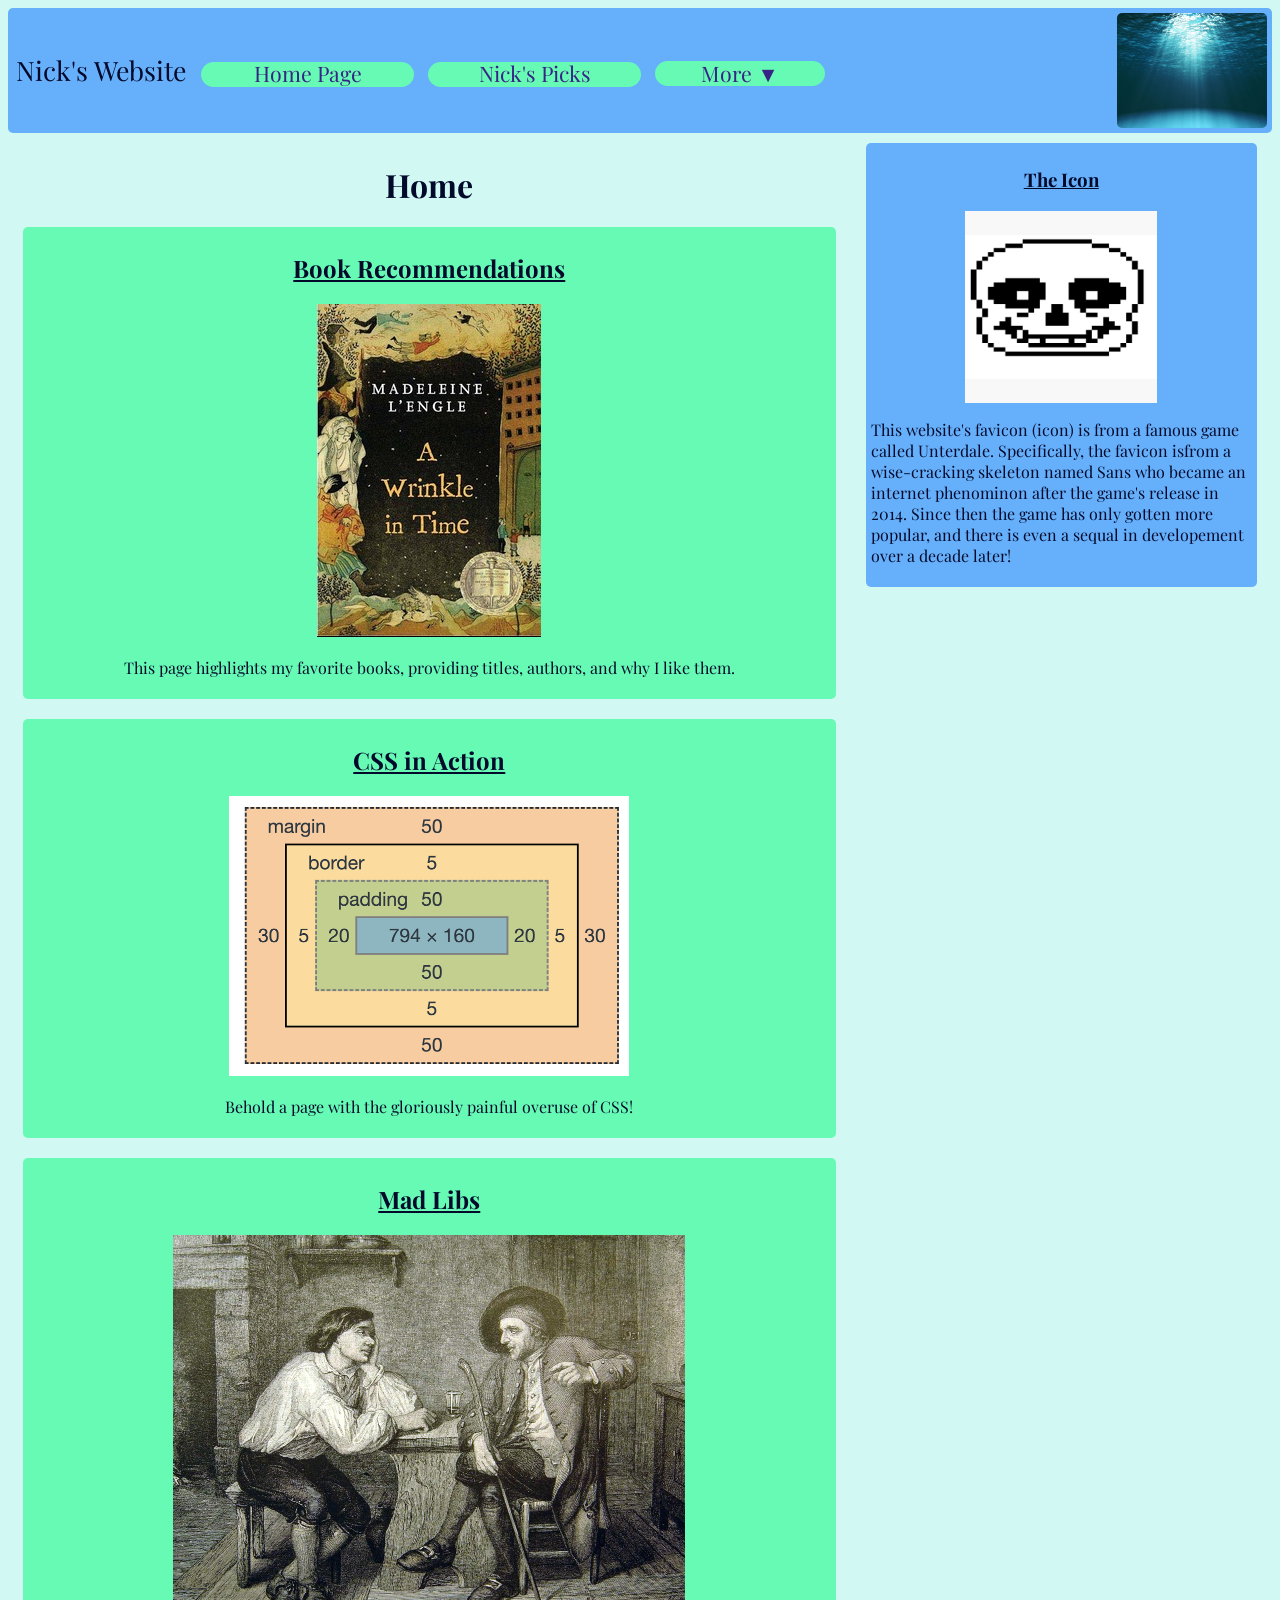
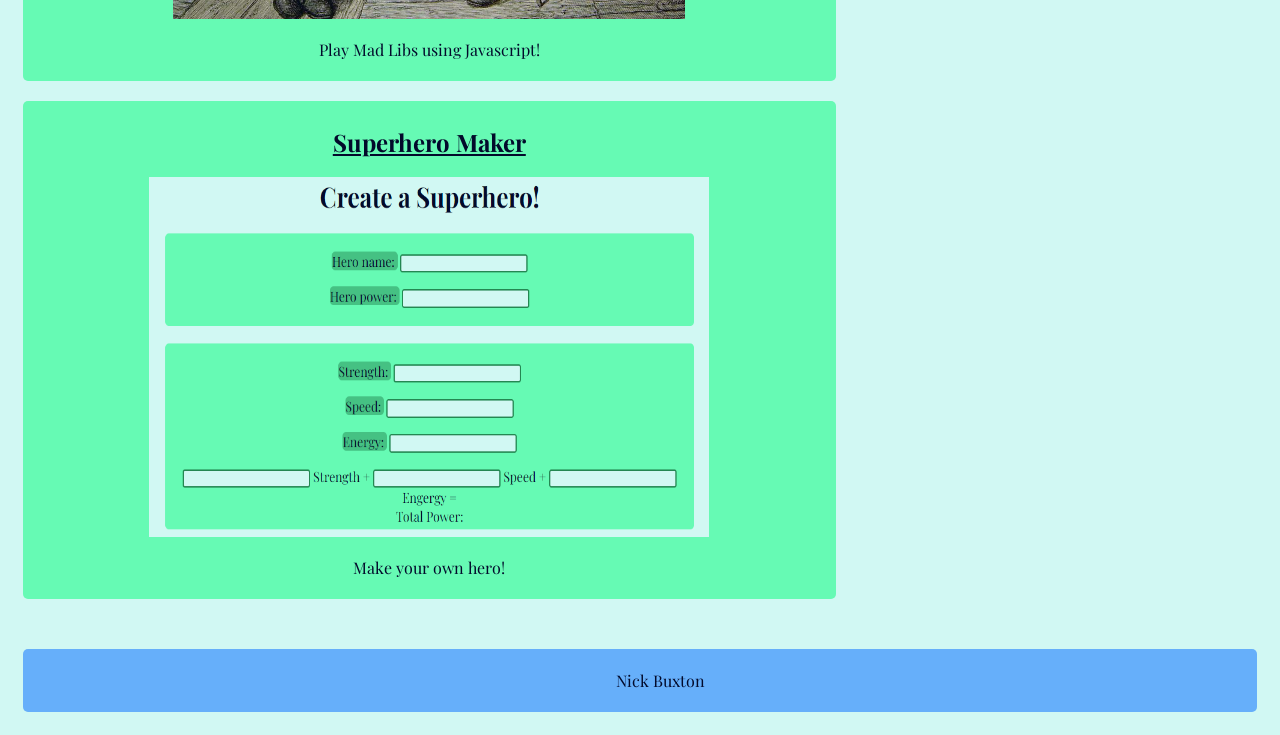
<file: index.html>
<!doctype html>
<html lang="en-US">

<head>
<meta charset="UTF-8">

<title>Main Page</title>

<meta name="description" content="A website for learning">
<meta name="keywords" content="web, html, learning, website, www, .com">
<meta name="author" content= "Nick Buxton">
<meta name="viewport" content="width=device-width, initial-scale=1.0">

<link rel = "stylesheet" type ="text/css" href = "resources/style.css">
<link rel="icon" type="image/png" href="resources/favicon-16x16.png">
<link rel="manifest" href="/site.webmanifest">
</head>

<body>
<header>
    <p>Nick's Website</p>
    <img src = "resources/ocean_icon.jpg"
    alt = "Light filtering through ocean" height = "115" width = "150">
</header>

<nav>
    <ul>
        <li><a href = "index.html" title = "home page">Home Page</a></li>
        <li><a href = "nickspicks.html" title = "Nick's picks">Nick's Picks
            </a></li>
        <li>
            <div class = "dropdown">
                <button>More &#x25BC;</button>
                    <div class = "dropdown-content">
                        <a href = "hw3.html" title = "Link to CSS demonstartion">
                            CSS in Action</a>
                        <a href = "story.html" title = "Link to other Mad Libs page">
                          Javascript Mad Libs</a>
                        <a href = "form.html" title = "Link to superhero maker page">
                            Make a Hero form</a>
                    </div>
            </div>
        </li>
    </ul>
</nav>

<div class = "row">
     <main class = "col-8 col-m-12">
            <h1>Home</h1>
            <section>
                <h2>Book Recommendations</h2>
                <img src = "resources/wrinkleintimecover_resize.jpg" alt = "A Wrinkle in Time Book
                cover" width = "224" height = "333">
                <p>This page highlights my favorite books, providing titles, authors, 
                    and why I like them. 
                </p>
            </section>
            <section>
                <h2>CSS in Action</h2>
                <img src = "resources/CSS-Box-Model.avif" alt = "Box with content, padding, 
                border, and margin" width = "400" height = "280">
                <p>Behold a page with the gloriously painful overuse of CSS!
                </p>
            </section>
            <section>
                <h2>Mad Libs</h2>
                <img src = "resources/advice.jpg" alt = "Man asking for advice" 
                width = "512" height = "384">
                <p>Play Mad Libs using Javascript!</p>
            </section>

            <section>
                <h2>Superhero Maker</h2>
                <img src = "resources/superheroMaker.png" alt = "Superhero Maker
                     page screenshot" width = "560" height = "360">
                <p>Make your own hero!</p>
            </section>
        </main>

    <div class = "col-4">
        <aside>
            <h3>The Icon</h3>
            <img src = "resources/sans_icon.png" alt = "Undertale Sans 
            skull" width = "192" height = "192">
            <p>This website's favicon (icon) is from a famous game called Unterdale.
                Specifically, the favicon isfrom a wise-cracking skeleton named Sans who became
                an internet phenominon after the game's release in 2014. Since then
                the game has only gotten more popular, and there is even a sequal
                    in developement over a decade later!
            </p>
        </aside>
    </div>
</div>

<div class = "row">
        <div class = "col-m-12">
            <footer>
                <ul>
                    <li>Nick Buxton</li>
                </ul>
               
            </footer>
        </div>
    </div>


</body>
</html>
</file>
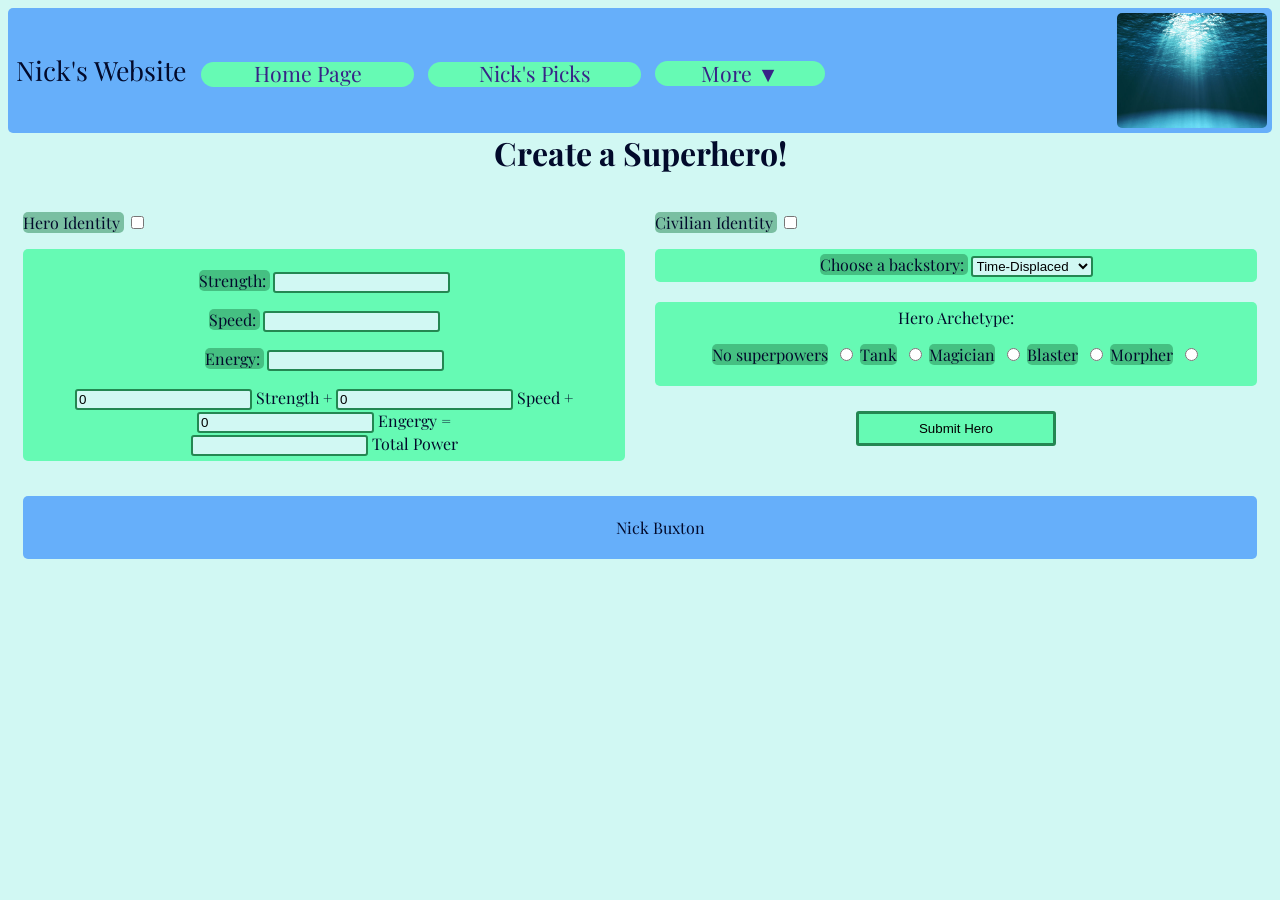
<file: form.html>
<!doctype html>
<html lang="en-US">

<head>
<meta charset="UTF-8">

<title>Make a Superhero</title>

<meta name="description" content="A website for creating your own superhero">
<meta name="keywords" content="superhero, super, hero, metahuman">
<meta name="author" content= "Nick Buxton">
<meta name="viewport" content="width=device-width, initial-scale=1.0">

<link rel = "stylesheet" type ="text/css" href = "resources/style.css">
<link rel="stylesheet" type="text/css" href="resources/formStyle.css">
<link rel="icon" type="image/png" href="resources/favicon-16x16.png">
<link rel="manifest" href="/site.webmanifest">
<script src="resources/form.js"></script>
</head>

<body>
<header>
    <p>Nick's Website</p>
    <img src = "resources/ocean_icon.jpg"
    alt = "Light filtering through ocean" height = "115" width = "150">
</header>

<nav>
    <ul>
        <li><a href = "index.html" title = "home page">Home Page</a></li>
        <li><a href = "nickspicks.html" title = "Nick's picks">Nick's Picks
            </a></li>
        <li>
            <div class = "dropdown">
                <button>More &#x25BC;</button>
                    <div class = "dropdown-content">
                        <a href = "hw3.html" title = "Link to CSS demonstartion">
                            CSS in Action</a>
                        <a href = "story.html" title = "Link to other Mad Libs page">
                          Javascript Mad Libs</a>
                        <a href = "form.html" title = "Link to superhero maker page">
                            Make a Hero form</a>
                    </div>
            </div>
        </li>
    </ul>
</nav>

<main>
<br>
<h1>Create a Superhero!</h1>
<form method="post" action ="https://icarus.cs.weber.edu/~linda/cs2350/submit.php">

<div class="row>">
    <div class="col-6 formCol">
        <!--collapsible form hero id-->
        <p>
            <label for="showHeroSec">Hero Identity </label>
            <input type="checkbox" id="showHeroSec" name="showHeroSec">
        </p>
        <section id="heroIdSection" style="display:none">
            <p>
            <label for="heroName"> Hero name: </label>
            <input type="text" id="heroName" name="heroName">
            </p>

            <p>
            <label for="heroPower"> Hero power: </label>
            <input type="text" id="heroPower" name="heroPower">
            </p>

        </section>

        <section id="stats">
            <p>
                <label for="strength"> Strength: </label>
                <input type="text" name="strength" id="strength">
            </p>
            <p>
                <label for="speed"> Speed: </label>
                <input type="text" name="speed" id="speed">
            </p>
            <p>
                <label for="energy"> Energy: </label>
                <input type="text" name="energy" id="energy">
            </p>
            
            <!--divide user input by 10, round-->
            <input type="text" id="strDisplay" name ="strDisplay" readonly value="0"> Strength +
            <input type="text" id="spdDisplay" name ="spdDisplay" readonly value="0"> Speed +
            <input type="text" id="engDisplay" name ="engDisplay" readonly value="0"> Engergy =
            <br>
            <input type="text" id="totPower" name ="totPower" readonly> Total Power
        </section>
    </div>

    <div class="col-6 formCol">
        <!--collapsible form secret id-->
        <p>
            <label for="showCivSec">Civilian Identity </label>
            <input type="checkbox" id="showCivSec" name="showCivSec">
        </p>
        <section id ="civIdSection" style="display:none">
            <p>
            <label for="civName"> Civilian name: </label>
            <input type="text" id="civName" name="civName">
            </p>

            <p>
            <label for="civJob"> Civilian Occupation: </label>
            <input type="text" id="civJob" name="civJob">
            </p>
        </section>
        <!--dropdownlist-->
        <section id ="backstorySection">
            <label for="heroBackstory"> Choose a backstory: </label>
            <select id="heroBackstory" name="heroBackstory">
                <option value="1">Time-Displaced</option>
                <option value="2">Mutant</option>
                <option value="3">Rich Person</option>
                <option value="4">Reformed Villian</option>
                <option value="5">Teenager</option>
            </select>
        </section>
        <!--checkbox/radio-->
        <section id="archetypeSection">
            Hero Archetype:
            <br>
            <p>
            <label for="unpowered">No superpowers</label>
            <input type="radio" id="unpowered" name="archetype" value="unpowered">
            </p>
            
            <p>
            <label for="tank">Tank</label>
            <input type="radio" id="tank" name="archetype" value="tank">
            </p>
            
            <p>
            <label for="magician">Magician</label>
            <input type="radio" id="magician" name="archetype" value="magician">
            </p>

            <p>
            <label for="blaster">Blaster</label>
            <input type="radio" id="blaster" name="archetype" value="blaster">
            </p>

            <p>
            <label for="morpher">Morpher</label>
            <input type="radio" id="morpher" name="archetype" value="morpher">
            </p>
        </section>

        <section id="submitSection">
            <input type="submit" id="submit" name="submit" value="Submit Hero"> 
        </section>
    </div>   
</div>
</form>
</main>


<div class = "row">
        <div class = "col-m-12">
            <footer>
                <ul>
                    <li>Nick Buxton</li>
                </ul>
               
            </footer>
        </div>
</div>


</body>
</html>
</file>
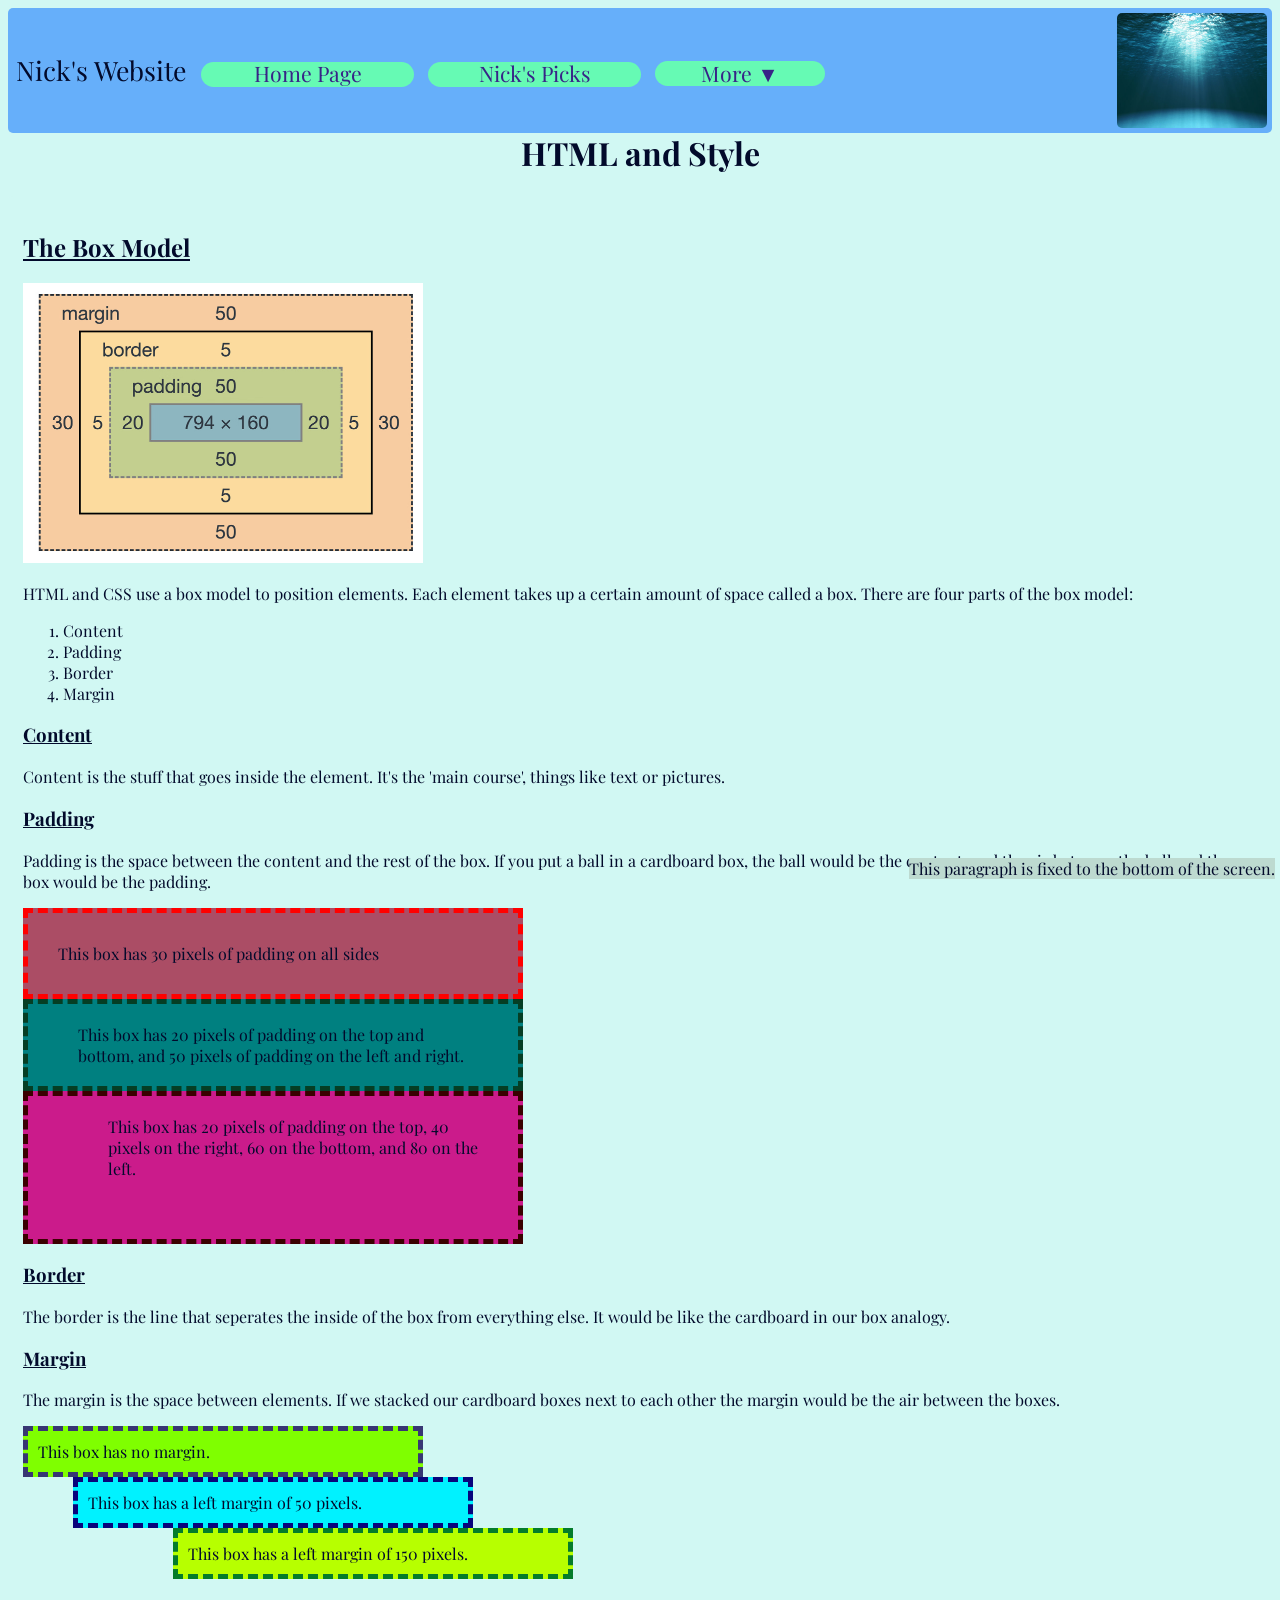
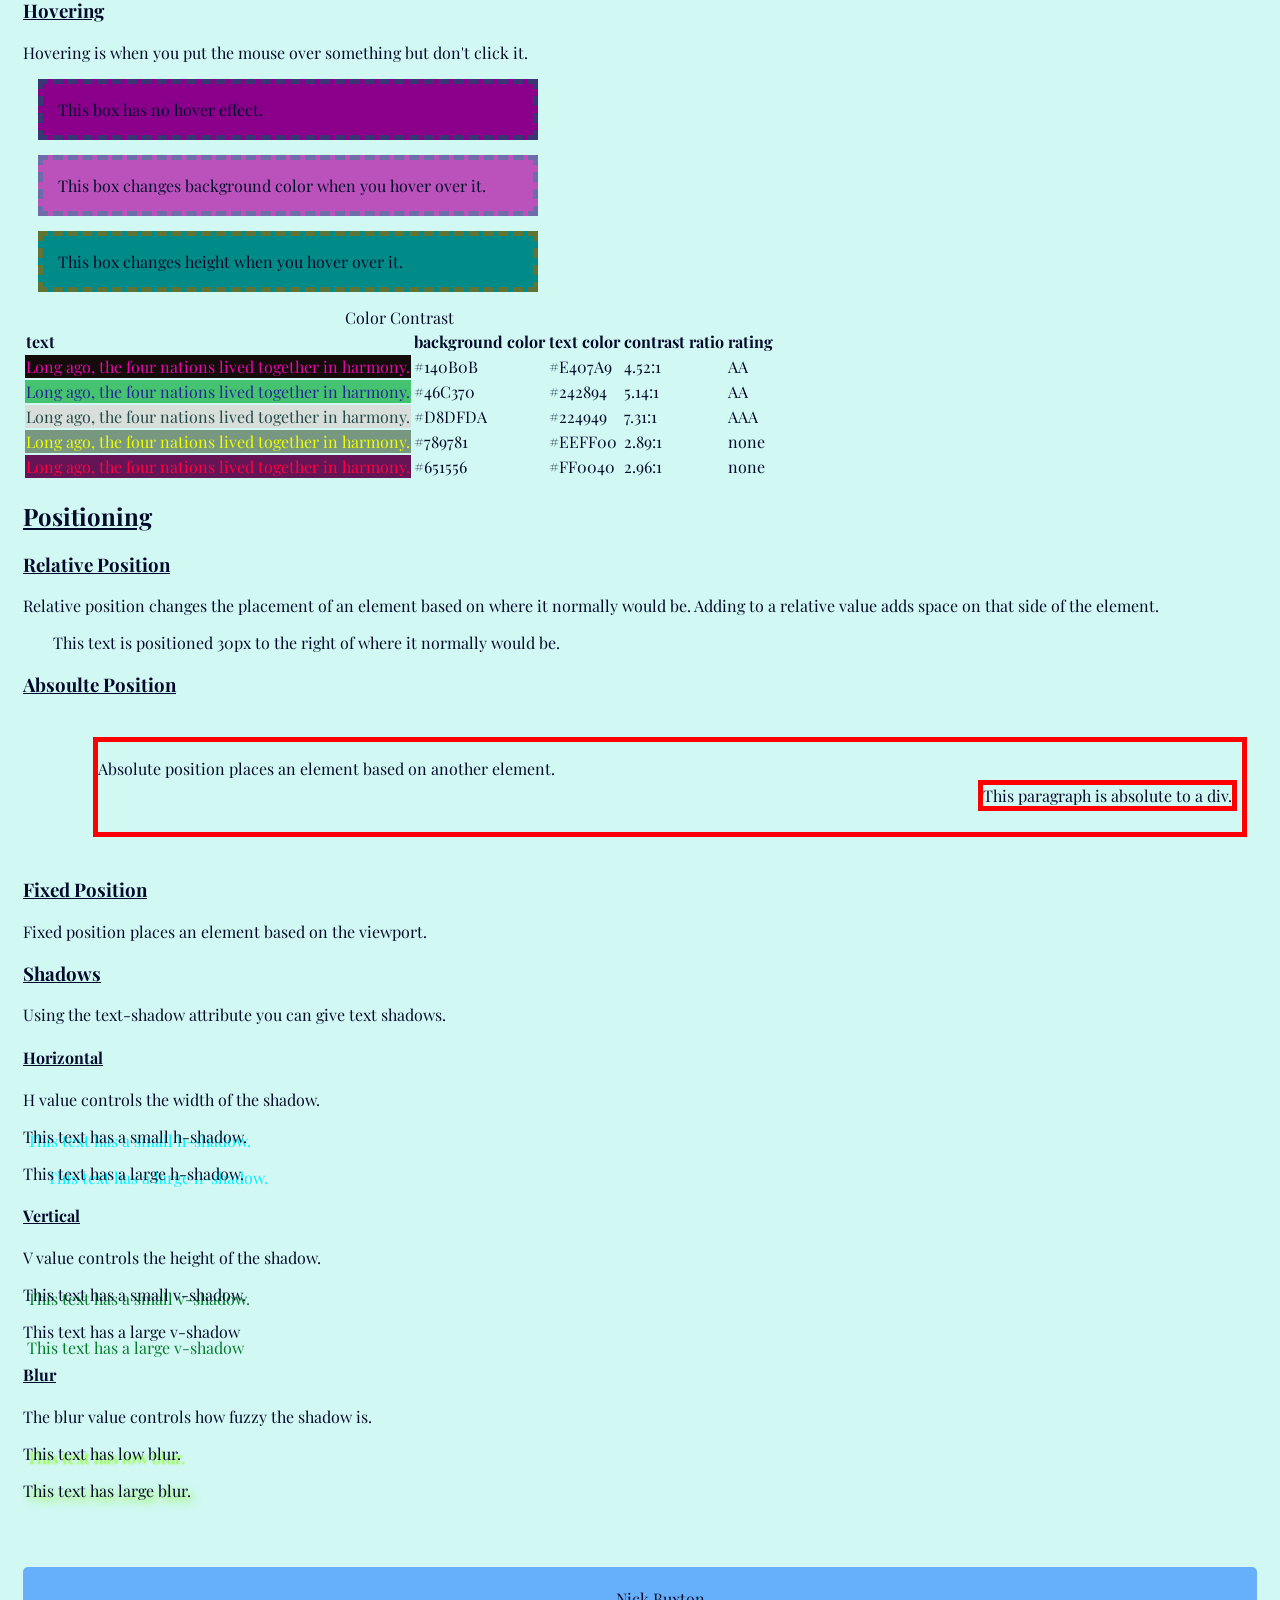
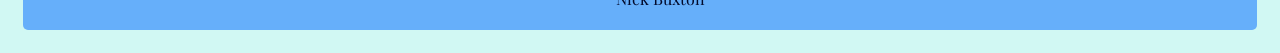
<file: hw3.html>
<!doctype html>
<html lang="en-US">

<head>
<meta charset="UTF-8">

<title>HTML and Style</title>

<meta name="description" content="Adding styling to an HTML page">
<meta name="keywords" content="CSS, style, stylesheet, HTML, web, webpage">
<meta name="author" content= "Nick Buxton">
<meta name="viewport" content="width=device-width, initial-scale=1.0">

<link rel = "stylesheet" type = "text/css" href = "resources/hw3_style.css">
<link rel = "stylesheet" type ="text/css" href = "resources/style.css">
<link rel="icon" type="image/png" href="resources/favicon-16x16.png">
<link rel="manifest" href="/site.webmanifest">
</head>

<body>
    <header>
        <p>Nick's Website</p>
        <img src = "resources/ocean_icon.jpg"
        alt = "Light filtering through ocean" height = "115" width = "150">
    </header>
    
    <nav>
    <ul>
        <li><a href = "index.html" title = "home page">Home Page</a></li>
        <li><a href = "nickspicks.html" title = "Nick's picks">Nick's Picks
            </a></li>
        <li>
            <div class = "dropdown">
                <button>More &#x25BC;</button>
                    <div class = "dropdown-content">
                        <a href = "hw3.html" title = "Link to CSS demonstartion">
                            CSS in Action</a>
                        <a href = "story.html" title = "Link to other Mad Libs page">
                          Javascript Mad Libs</a>
                        <a href = "form.html" title = "Link to superhero maker page">
                            Make a Hero form</a>
                    </div>
            </div>
        </li>
    </ul>
</nav>

    <main>
        <br>
        <h1>HTML and Style</h1>

    <section class="breakoutSection">
        <h2>The Box Model</h2>
        <img src = "resources/CSS-Box-Model.avif" alt = "Box with content, padding, 
        border, and margin" width = "400" height = "280">
        <p>HTML and CSS use a box model to position elements. Each element 
            takes up a certain amount of space called a box. There are four parts 
            of the box model:
        </p>
            <ol>
                <li>Content</li>
                <li>Padding</li>
                <li>Border</li>
                <li>Margin</li>
            </ol>
    
        <h3>Content</h3>
        <p>Content is the stuff that goes inside the element. It's the 'main 
            course', things like text or pictures.
        </p>
    
        <h3>Padding</h3>
        <p>Padding is the space between the content and the rest of the box. If 
            you put a ball in a cardboard box, the ball would be the content, and
             the air between the ball and the box would be the padding.
        </p>
    
        <div class = "smallPad">This box has 30 pixels of padding on all sides</div>
        <div class = "medPad">This box has 20 pixels of padding on the top and 
            bottom, and 50 pixels of padding on the left and right.
        </div>
        <div class = "largePad">This box has 20 pixels of padding on the top, 
            40 pixels on the right, 60 on the bottom, and 80 on the left.
        </div>
    
        <h3>Border</h3>
        <p>The border is the line that seperates the inside of the box from 
            everything else. It would be like the cardboard in our box 
            analogy.
        </p>
    
        <h3>Margin</h3>
        <p>The margin is the space between elements. If we stacked our cardboard 
            boxes next to each other the margin would be the air between the boxes.
        </p>
    
        <div class = "noMargin">This box has no margin.</div>
        <div class = "someMargin">This box has a left margin of 50 pixels.</div>
        <div class = "largeMarge">This box has a left margin of 150 pixels.</div>
    
        <h3>Hovering</h3>
        <p>Hovering is when you put the mouse over something but don't click it.</p>
        <div class = "normalDiv">This box has no hover effect.</div>
        <div class = "bgColorDiv">This box changes background color when you hover over it.</div>
        <div class = "heightDiv">This box changes height when you hover over it.</div>
    
        <table>
            <caption>Color Contrast</caption>
            <tr>
                <th>text</th>
                <th>background color</th>
                <th>text color</th>
                <th>contrast ratio</th>
                <th>rating</th>
            </tr>
            <tr>
                <td class = "pnkBlk">Long ago, the four nations lived together in harmony.</td>
                <td>#140B0B</td>
                <td>#E407A9</td>
                <td>4.52:1</td>
                <td>AA</td>
            </tr>
            <tr>
                <td class = "bluGrn">Long ago, the four nations lived together in harmony.</td>
                <td>#46C370</td>
                <td>#242894</td>
                <td>5.14:1</td>
                <td>AA</td>
            </tr>
            <tr>
                <td class = "cynGry">Long ago, the four nations lived together in harmony.</td>
                <td>#D8DFDA</td>
                <td>#224949</td>
                <td>7.31:1</td>
                <td>AAA</td>
            </tr>
            <tr>
                <td class = "yloOlv">Long ago, the four nations lived together in harmony.</td>
                <td>#789781</td>
                <td>#EEFF00</td>
                <td>2.89:1</td>
                <td>none</td>
            </tr>
            <tr>
                <td class = "prpRd">Long ago, the four nations lived together in harmony.</td>
                <td>#651556</td>
                <td>#FF0040</td>
                <td>2.96:1</td>
                <td>none</td>
            </tr>
        </table>
    
        <h2>Positioning</h2>
        <h3>Relative Position</h3>
        <p>Relative position changes the placement of an element based on where it 
            normally would be. Adding to a relative value adds space on that side 
            of the element.
        </p>
    
        <p class = "rel_p">This text is positioned 30px to the right of where it 
            normally would be.
        </p>
    
        <h3>Absoulte Position</h3>
        <div class = "anchorDiv">
        <p>Absolute position places an element based on another element.</p>
        <p class = "abs_p">This paragraph is absolute to a div.</p>
        </div>
    
        <h3>Fixed Position</h3>
        <p>Fixed position places an element based on the viewport.</p>
        <p class = "fixed_p">This paragraph is fixed to the bottom of the screen.</p>
    
        <h3>Shadows</h3>
        <p>Using the text-shadow attribute you can give text shadows.</p>
    
        <h4>Horizontal</h4>
        <p>H value controls the width of the shadow.</p>
        <p class = "small_h">This text has a small h-shadow.</p>
        <p class = "large_h">This text has a large h-shadow.</p>
    
        <h4>Vertical</h4>
        <p>V value controls the height of the shadow.</p>
        <p class = "small_v">This text has a small v-shadow.</p>
        <p class = "large_v">This text has a large v-shadow</p>
    
        <h4>Blur</h4>
        <p>The blur value controls how fuzzy the shadow is.</p>
        <p class = "small_blur">This text has low blur.</p>
        <p class = "large_blur">This text has large blur.</p>
    </section>
    </main>

    <div class = "row">
        <div class = "col-m-12">
            <footer>
                <ul>
                    <li>Nick Buxton</li>
                </ul>
               
            </footer>
        </div>
    </div>
    
</body>

</html>
</file>
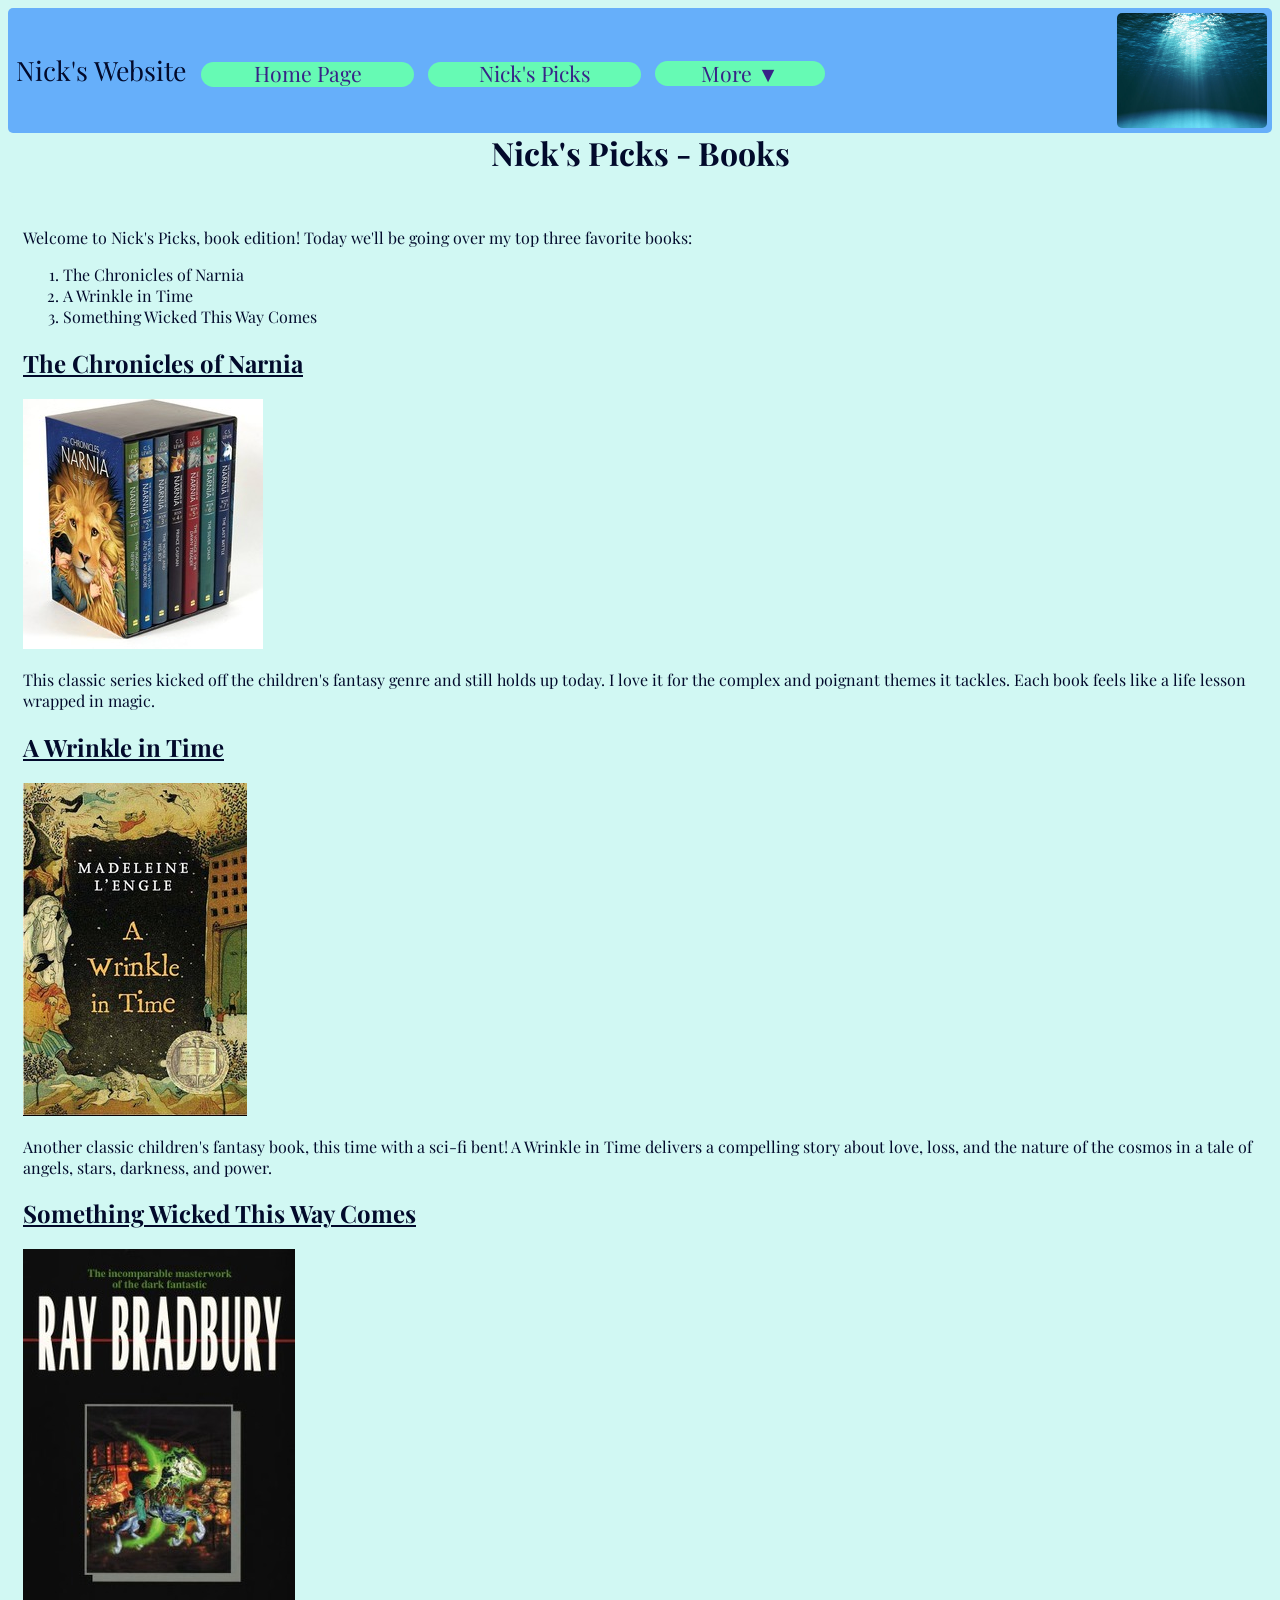
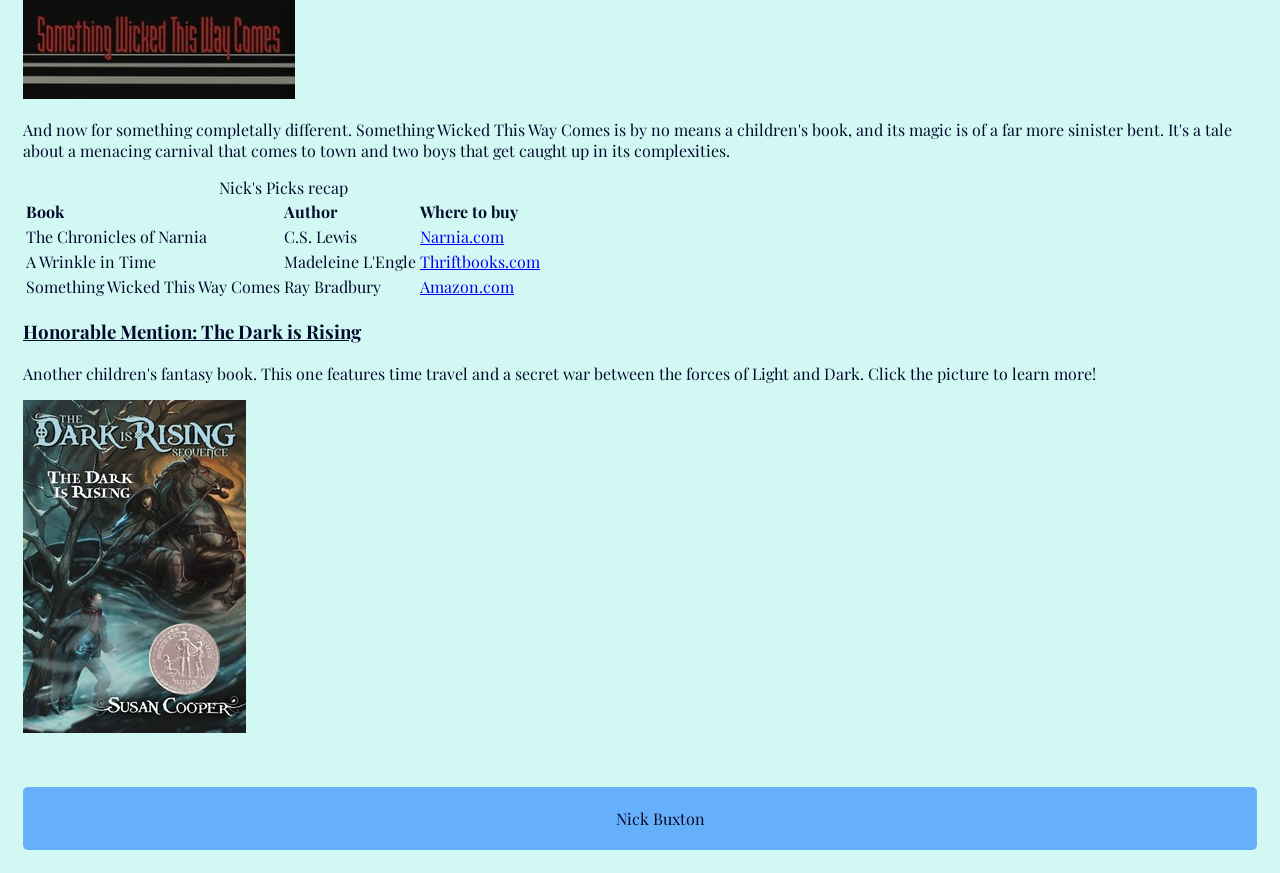
<file: nickspicks.html>
<!doctype html>
<html lang="en-US">

<head>
<meta charset="UTF-8">

<title>Nick's Picks</title>

<meta name="description" content="List of Nick Buxton's top books">
<meta name="keywords" content="books, book review, reading, writing">
<meta name="author" content= "Nick Buxton">
<meta name="viewport" content="width=device-width, initial-scale=1.0">

<link rel = "stylesheet" type ="text/css" href = "resources/style.css">
<link rel="icon" type="image/png" href="resources/favicon-16x16.png">
<link rel="manifest" href="/site.webmanifest">
</head>

<body>
    <header>
        <p>Nick's Website</p>
        <img src = "resources/ocean_icon.jpg"
        alt = "Light filtering through ocean" height = "115" width = "150">
    </header>
    
    <nav>
    <ul>
        <li><a href = "index.html" title = "home page">Home Page</a></li>
        <li><a href = "nickspicks.html" title = "Nick's picks">Nick's Picks
            </a></li>
        <li>
            <div class = "dropdown">
                <button>More &#x25BC;</button>
                    <div class = "dropdown-content">
                        <a href = "hw3.html" title = "Link to CSS demonstartion">
                            CSS in Action</a>
                        <a href = "story.html" title = "Link to other Mad Libs page">
                          Javascript Mad Libs</a>
                        <a href = "form.html" title = "Link to superhero maker page">
                            Make a Hero form</a>
                    </div>
            </div>
        </li>
    </ul>
</nav>

    <main>
        <br>
        <h1>Nick's Picks - Books</h1>

        <section class = "breakoutSection">
        <p>Welcome to Nick's Picks, book edition! Today we'll be going over my top
            three favorite books:
        </p>
            <ol>
                <li>The Chronicles of Narnia</li>
                <li>A Wrinkle in Time</li>
                <li>Something Wicked This Way Comes</li>
            </ol>
    
        <h2>The Chronicles of Narnia</h2>
        <img src = "resources/chroniclesofnarniabox_resize.jpg" alt = "The Chronicles of 
        Narnia boxed set" width = "240" height = "250">
        <p>This classic series kicked off the children's fantasy genre and still
            holds up today. I love it for the complex and poignant themes it 
            tackles. Each book feels like a life lesson wrapped in magic.
        </p>
    
        <h2>A Wrinkle in Time</h2>
        <img src = "resources/wrinkleintimecover_resize.jpg" alt = "A Wrinkle in Time Book
            cover" width = "224" height = "333">
        <p>Another classic children's fantasy book, this time with a sci-fi bent!
            A Wrinkle in Time delivers a compelling story about love, loss, and the
            nature of the cosmos in a tale of angels, stars, darkness, and power.
        </p>
    
    
        <h2>Something Wicked This Way Comes</h2>
        <img src = "resources/somethingWickedCover_resize.jpg" alt = "Something Wicked 
            This Way Comes cover" width = "272" height = "450">
        <p>And now for something completally different. Something Wicked This Way 
            Comes is by no means a children's book, and its magic is of a far more
            sinister bent. It's a tale about a menacing carnival that comes to town
            and two boys that get caught up in its complexities.
        </p>
        
        <table>
            <caption>Nick's Picks recap</caption>
            <tr>
                <th>Book</th>
                <th>Author</th>
                <th>Where to buy</th>
            </tr>
            <tr>
                <td>The Chronicles of Narnia</td>
                <td>C.S. Lewis</td>
                <td><a href = "https://www.narnia.com/books" title = "Narnia.com">
                    Narnia.com</a></td>
            </tr>
            <tr>
                <td>A Wrinkle in Time</td>
                <td>Madeleine L'Engle</td>
                <td><a href = "https://www.thriftbooks.com/w/a-wrinkle-in-time_madeleine-lengle/248351/item/5642943/?utm_source=google&utm_medium=cpc&utm_campaign=shopping_everything_else_customer_acquisition&utm_adgroup=&utm_term=&utm_content=593719077582&gad_source=1&gclid=CjwKCAiA44OtBhAOEiwAj4gpOVXurQgvvJl_T5rpoIqqnqfYaIb4sXoyn4l1bdqbKfWiKimhhYGZQRoCLlEQAvD_BwE#idiq=5642943&edition=3712775"
                    title = "Thriftbooks.com">Thriftbooks.com</a></td>
            </tr>
            <tr>
                <td>Something Wicked This Way Comes</td>
                <td>Ray Bradbury</td>
                <td><a href = "https://www.amazon.com/Something-Wicked-This-Way-Comes/dp/1501167715/ref=asc_df_1501167715/?tag=hyprod-20&linkCode=df0&hvadid=312057607832&hvpos=&hvnetw=g&hvrand=11363192852297419656&hvpone=&hvptwo=&hvqmt=&hvdev=c&hvdvcmdl=&hvlocint=&hvlocphy=9029703&hvtargid=pla-449169744939&psc=1&mcid=90f47d5bbd3136d2b5e36c2013a886ba&gclid=CjwKCAiA44OtBhAOEiwAj4gpOeXiDHJzUVlZRpHQGDUlAZXhar0nQCXfsYDk4Hg6cbtm-j3kK1ukKRoCoLwQAvD_BwE"
                    title = "Amazon.com">Amazon.com</a></td>
            </tr>        
        </table>
    
        <h3>Honorable Mention: The Dark is Rising</h3>
        <p>Another children's fantasy book. This one features time travel and a 
            secret war between the forces of Light and Dark. Click the picture to 
            learn more!
        </p>
        <a href = "https://en.wikipedia.org/wiki/The_Dark_Is_Rising_Sequence" title =
            "Wikipedia page for The Dark is Rising"> 
            <img src = "resources/TheDarkIsRising_resize.jpg" alt = "The Dark Is Rising Cover"
            width = "223" height = "333">
        </a>
        </section>

    </main>

    <div class = "row">
        <div class = "col-m-12">
            <footer>
                <ul>
                    <li>Nick Buxton</li>
                </ul>
               
            </footer>
        </div>
    </div>

</body>
</html>
</file>
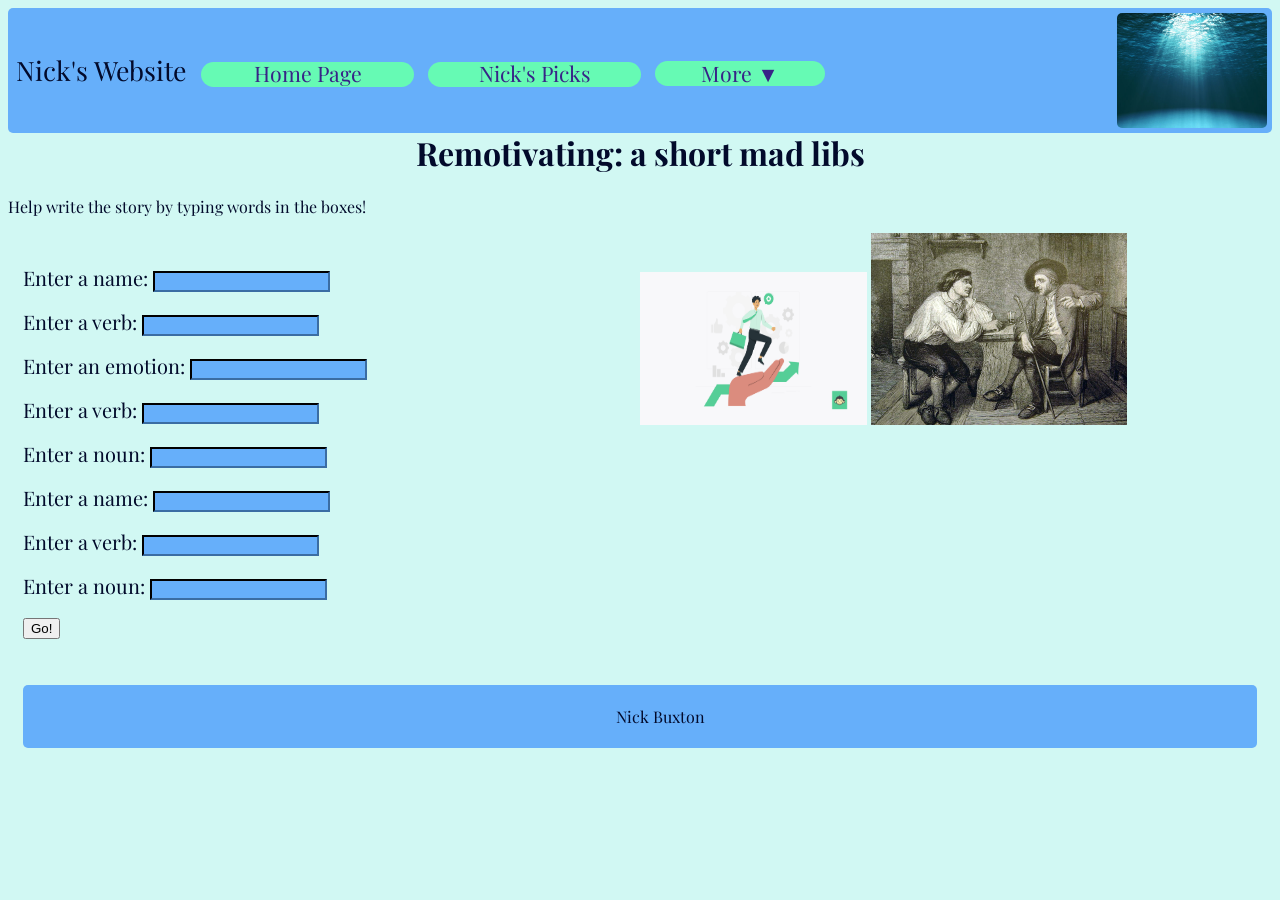
<file: story.html>
<!doctype html>
<html lang="en-US">

<head>
<meta charset="UTF-8">

<title>Remotivating!</title>

<!--FIXME-->
<meta name="description" content="Mad Libs with Javascript">
<meta name="keywords" content="Mad Libs, Javascript, input">
<meta name="author" content= "Nick Buxton">
<meta name="viewport" content="width=device-width, initial-scale=1.0">

<link rel = "stylesheet" type = "text/css" href = "resources/story.css">
<link rel = "stylesheet" type ="text/css" href = "resources/style.css">
<link rel="icon" type="image/png" href="resources/favicon-16x16.png">
<link rel="manifest" href="/site.webmanifest">
</head>

<body>
    <header>
        <p>Nick's Website</p>
        <img src = "resources/ocean_icon.jpg"
        alt = "Light filtering through ocean" height = "115" width = "150">
    </header>
    
 <nav>
    <ul>
        <li><a href = "index.html" title = "home page">Home Page</a></li>
        <li><a href = "nickspicks.html" title = "Nick's picks">Nick's Picks
            </a></li>
        <li>
            <div class = "dropdown">
                <button>More &#x25BC;</button>
                    <div class = "dropdown-content">
                        <a href = "hw3.html" title = "Link to CSS demonstartion">
                            CSS in Action</a>
                        <a href = "story.html" title = "Link to other Mad Libs page">
                          Javascript Mad Libs</a>
                        <a href = "form.html" title = "Link to superhero maker page">
                            Make a Hero form</a>
                    </div>
            </div>
        </li>
    </ul>
</nav>
<main>
    <br>
    <h1>Remotivating: a short mad libs</h1>
    <p>Help write the story by typing words in the boxes!</p>

    <div class = "row">
        <div class = "col-m-6 col-6">
            <p>
                <label for = "lib1">Enter a name: </label>
                <input type = "text" id = lib1>
            </p>
            <p>
                <label for = "lib2">Enter a verb: </label>
                <input type = "text" id = lib2>
            </p>
            <p>
                <label for = "lib3">Enter an emotion: </label>
                <input type = "text" id = lib3>
            </p>
            <p>
                <label for = "lib4">Enter a verb: </label>
                <input type = "text" id = lib4>
            </p>
            <p>
                <label for = "lib5">Enter a noun: </label>
                <input type = "text" id = lib5>
            </p>
            <p>
                <label for = "lib6">Enter a name: </label>
                <input type = "text" id = lib6>
            </p>
            <p>
                <label for = "lib7">Enter a verb: </label>
                <input type = "text" id = lib7>
            </p>
            <p>
                <label for = "lib8">Enter a noun: </label>
                <input type = "text" id = lib8>
            </p>
            <button onClick="madLibs()">Go!</button>
        </div>
            <img src = "resources/motivate.png" width = "227" height = "153" alt = 
                "Man running toward goals">
            <img src = "resources/advice.jpg" width = "256" height = "192" alt = 
                "Man asking for advice">
    </div>    

    <p id = "madLib"></p>
    

</main>

<div class = "row">
    <div class = "col-m-12">
        <footer>
            <ul>
                <li>Nick Buxton</li>
            </ul>
           
        </footer>
    </div>
</div>

<script src = "madLibs.js"></script>
</body>

</html>
</file>
<file: resources/style.css>
@font-face{
    font-family: Playfair;
    src: url(PlayfairDisplay-VariableFont_wght.ttf);
}

/*mobile*/

[class *= "col-"]{
    width:100%;
}

* {
    box-sizing: border-box;
}

header{
    background-color: #66AFFA;
    margin:0px;
    padding: 5px 0px 5px 8px;
    height:60px;
    border-radius: 5px;
}

header p {
    font-size:20pt;
    text-align:center;
    line-height:15px;
}

nav ul{
    list-style-type:none;
    margin:0;
    padding:0;
}

nav a, nav button{
    text-decoration: none;
    background-color:#66FAB4;
    padding: 8px 0px;
    border-radius: 80px;
    margin:2px 0px;
    line-height: 13px;
    display:block;
    height:25px;
    width:100%;
    text-align:center;
    color:#382487;
}

nav button{
    border:none;
    font-family: Playfair; 
    font-size:12pt;
    /*move down 2px*/
}

nav a:hover, nav button:hover{
    background-color:#248752;
    color:#D1F8F3 ;
}

nav .dropdown-content{
    display:none;
}

nav .dropdown:hover .dropdown-content{
    display:block;
  }


header img{
   display:none;
}

body{
    background-color:#D1F8F3 ;
    font-family: Playfair;
    color:#020a2b;
}

main section{
    background-color: #66FAB4;
    border-radius:5px;
    padding: 5px;
    margin-bottom:20px;
    text-align:center;
}

.breakoutSection {
    padding: 15px;
    margin-bottom: 20px;
    background-color: #D1F8F3;
    text-align:left;
}

h1{
    text-align:center;
}

h2,h3,h4,h5,h6{
    text-decoration: underline;
}

aside{
    background-color: #66AFFA;
    border-radius:5px;
    padding:5px;
    margin-bottom:3px;
}

aside h3{
    text-align:center;
}

aside img{
    max-width: 100%;
    display:block;
    margin:auto;
}

footer{
    background-color: #66AFFA;
    text-align:center;
    border-radius: 5px;
    padding:5px;
    /*position:absolute;*/
}

footer ul{
    list-style-type: none;
}

footer li{
    display:inline-block;
    margin: 0px 22px;
}

      /*each class w/ col-*/
      [class*="col-"]{
        float:left;
        padding:15px;
      }
      
      /*keeps rows in the right spot*/
      .row::after{
        content:"";
        clear:both;
        display:table;
      }

/*tablet*/
@media only screen and (min-width:750px){
    header img{
        display:inline;
        float:right;
        margin-right:5px;
        border-radius:5px;
        margin-top:-63px;
    }

    header{
        height:125px;
    }

    header p{
        text-align:left;
        line-height:10px;
        padding-right:25px;
    }

    nav li{
        display:inline-block;
        margin-left:3px;
        margin-right:3px;
    }

    nav a, nav button{
        padding: 3px;
        width:170px;
    }

    nav{
        margin-top:-60px;
        float:left;
    }

    /*to make abs work for content*/
    nav .dropdown{
        position:relative;
    }

    nav .dropdown-content{
        position:absolute;
        margin-top:-2px;
    }

    .col-m-1 {width: 8.33%;}
    .col-m-2 {width: 16.66%;}
    .col-m-3 {width: 25%;}
    .col-m-4 {width: 33.33%;}
    .col-m-5 {width: 41.66%;}
    .col-m-6 {width: 50%;}
    .col-m-7 {width: 58.33%;}
    .col-m-8 {width: 66.66%;}
    .col-m-9 {width: 75%;}
    .col-m-10 {width: 83.33%;}
    .col-m-11 {width: 91.66%;}
    .col-m-12 {width: 100%;}
}

/*desktop*/
@media only screen and (min-width:1150px){
    header p{
        line-height:60px;
    }

    header img{
        margin-top:-113px;
    }

    nav{
        margin-top:-74px;
        margin-left:190px;
        float:none;
    }

    nav li{
        font-size:16pt;
        margin-right:7px;
    }

    nav a{
        padding:5px;
        width:213px;
    }

    nav button{
        font-size:16pt;
    }

    .col-1 {width: 8.33%;}
    .col-2 {width: 16.66%;}
    .col-3 {width: 25%;}
    .col-4 {width: 33.33%;}
    .col-5 {width: 41.66%;}
    .col-6 {width: 50%;}
    .col-7 {width: 58.33%;}
    .col-8 {width: 66.66%;}
    .col-9 {width: 75%;}
    .col-10 {width: 83.33%;}
    .col-11 {width: 91.66%;}
    .col-12 {width: 100%;}
}
</file>
<file: resources/formStyle.css>
input, select{
    background-color: #D1F8F3;
    border: 2px solid #248752;
    border-radius: 3px;
}

label{
    background: rgba(36, 135, 82, .5);
    margin-right:3px;
    border-radius:5px;
}

.formCol{
    padding-bottom:0px;
    padding-top:0px;
}

option{
    display:inline-block;
}

#archetypeSection p{
  display:inline-block;  
}

#archytpeSection label{
    margin-right:0px;
}

#archetypeSection{
    width:100%;
}

#submit{
    background-color: #66FAB4;
    border:3px solid #248752;
    width:200px;
    margin-left: auto;
    margin-right:auto;
    padding:7px;
}

#submitSection{
    background-color: transparent;
}
</file>
<file: resources/hw3_style.css>
.smallPad{
    background-color: #ab4d65;
    border: 5px #FF0000 dashed;
    width: 500px;
    padding: 30px;
}

.medPad{
    background-color: #008080;
    border: 5px #053e24 dashed;
    width: 500px;
    padding: 20px 50px;
}

.largePad{
    background-color: #cb1b8b;
    border: 5px #3a0000 dashed;
    width: 500px;
    padding: 20px 40px 60px 80px;
}

.noMargin{
    background-color: #7fff00;
    border: 5px #383673 dashed;
    width:400px;
    padding:10px;
}

.someMargin{
    background-color: #00f2ff;
    border: 5px #08047c dashed;
    width:400px;
    padding:10px;
    margin-left: 50px;
}

.largeMarge{
    background-color: rgb(183, 255, 0);
    border: 5px #047c2a dashed;
    width:400px;
    padding:10px;
    margin-left: 150px;
}

.normalDiv{
    background-color: #8b008b;
    border: 5px #383673 dashed;
    width: 500px;
    margin: 15px;
    padding: 15px;
}

.bgColorDiv{
    background-color: #bb52bb;
    border: 5px #6e6ca9 dashed;
    width: 500px;
    margin: 15px;
    padding: 15px;
}

.heightDiv{
    background-color: #008b89;
    border: 5px #627336 dashed;
    width: 500px;
    margin: 15px;
    padding: 15px;

}

.bgColorDiv:hover{
    background-color: #00f2ff;
    transition:all 4s;
}

.heightDiv:hover{
    transform:scale(0.5);
    transition: all 2s;
}

td.pnkBlk{
    background-color:#140B0B;
    color: #E407A9;
}

td.bluGrn{
    background-color: #46C370;
    color:#242894;
}

td.cynGry{
    background-color: #D8DFDA;
    color:#224949;
}

td.yloOlv{
    background-color: #789781;
    color:#EEFF00;
}

td.prpRd{
    background-color: #651556;
    color:#FF0040;
}

.rel_p{
    position:relative;
    left:30px;
}


.anchorDiv{
    position:relative;
    left:30px;
    border: 5px #FF0000 solid;
    margin:40px;
    height:100px;

}

.abs_p{
    position:absolute;
    right:5px;
    bottom:5px;
    border: 5px #FF0000 solid;
}

.fixed_p{
    position:fixed;
    bottom:5px;
    right:5px;
    background-color: rgb(189, 218, 208);
}

.small_h{
    text-shadow: 4px 4px #00f2ff;
}

.large_h{
    text-shadow: 24px 4px #00f2ff;
}

.small_v{
    text-shadow: 4px 4px #047c2a;
}

.large_v{
    text-shadow: 4px 16px #047c2a;
}

.small_blur{
    text-shadow: 4px 4px 2px #7fff00;
}

.large_blur{
    text-shadow: 4px 4px 8px #7fff00;
}
</file>
<file: resources/story.css>
span{
    color:#248752;
    text-decoration: underline;
}

input{
    background-color: #66AFFA;
    border-color:#1c354f;
}

label{
    font-size:20px;
}
</file>
